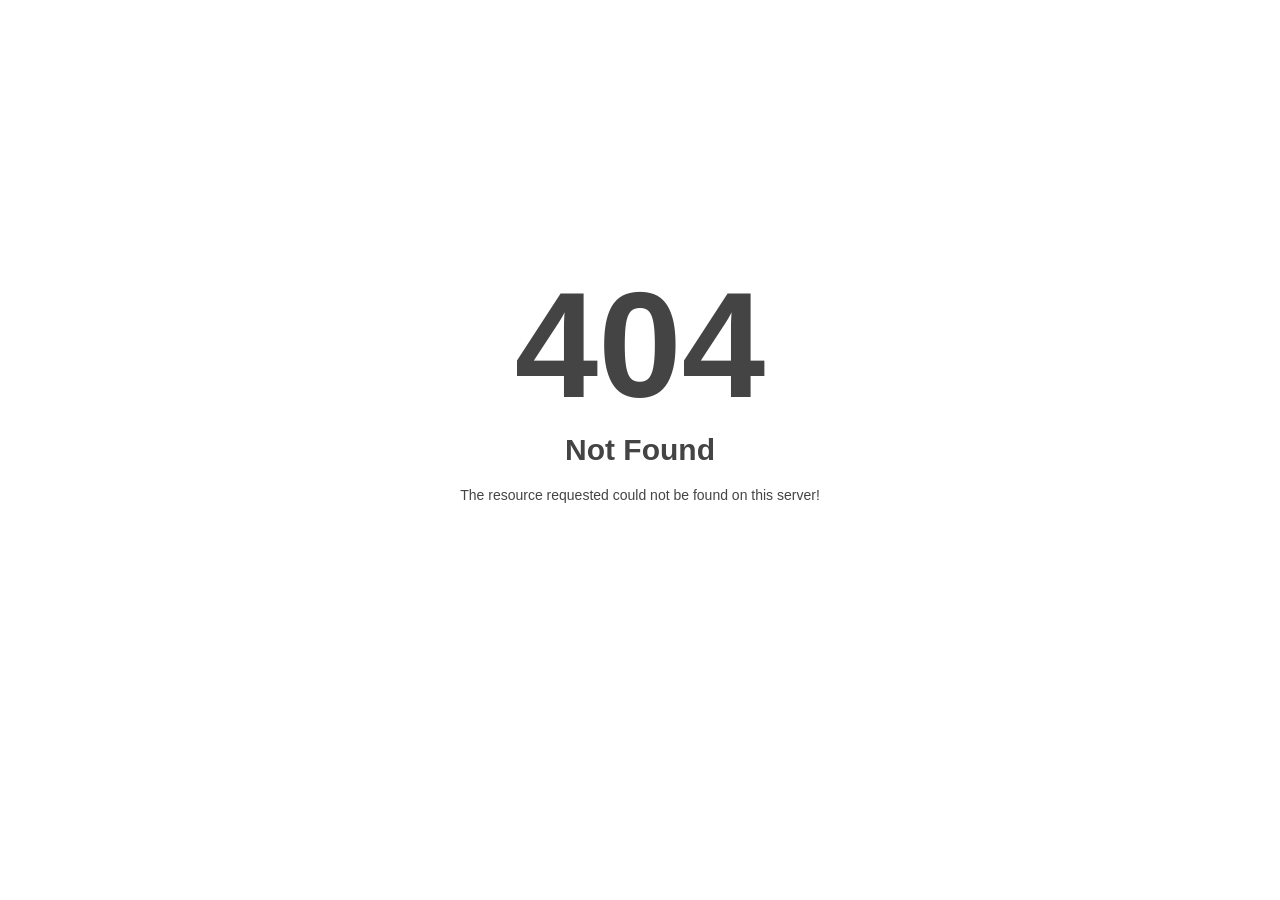
<file: core/static/fonts/fa-brands-400.html>
<!DOCTYPE html>
<html style="height:100%">
<head>
<meta name="viewport" content="width=device-width, initial-scale=1, shrink-to-fit=no" />
<title> 404 Not Found
</title><style>@media (prefers-color-scheme:dark){body{background-color:#000!important}}</style></head>
<body style="color: #444; margin:0;font: normal 14px/20px Arial, Helvetica, sans-serif; height:100%; background-color: #fff;">
<div style="height:auto; min-height:100%; ">     <div style="text-align: center; width:800px; margin-left: -400px; position:absolute; top: 30%; left:50%;">
        <h1 style="margin:0; font-size:150px; line-height:150px; font-weight:bold;">404</h1>
<h2 style="margin-top:20px;font-size: 30px;">Not Found
</h2>
<p>The resource requested could not be found on this server!</p>
</div></div></body></html>
</file>
